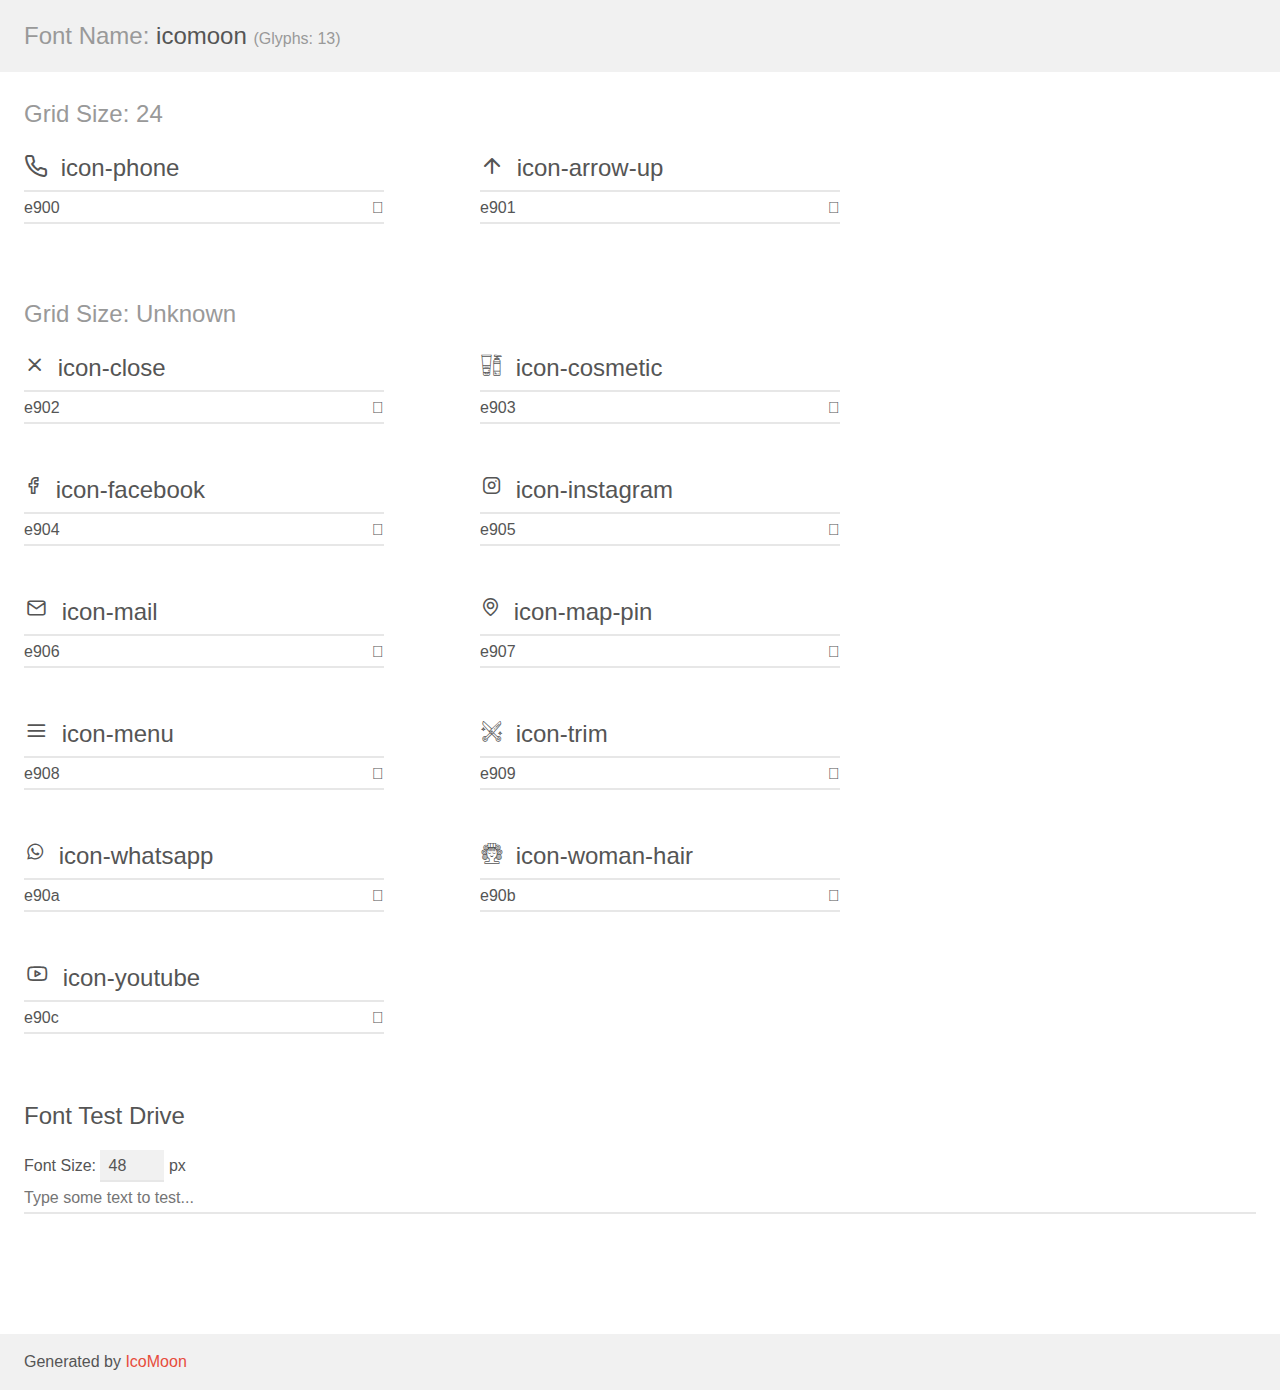
<file: assets/fonts/demo.html>
<!doctype html>
<html>
<head>
    <meta charset="utf-8">
    <title>IcoMoon Demo</title>
    <meta name="description" content="An Icon Font Generated By IcoMoon.io">
    <meta name="viewport" content="width=device-width, initial-scale=1">
    <link rel="stylesheet" href="demo-files/demo.css">
    <link rel="stylesheet" href="style.css"></head>
<body>
    <div class="bgc1 clearfix">
        <h1 class="mhmm mvm"><span class="fgc1">Font Name:</span> icomoon <small class="fgc1">(Glyphs:&nbsp;13)</small></h1>
    </div>
    <div class="clearfix mhl ptl">
        <h1 class="mvm mtn fgc1">Grid Size: 24</h1>
        <div class="glyph fs1">
            <div class="clearfix bshadow0 pbs">
                <span class="icon-phone"></span>
                <span class="mls"> icon-phone</span>
            </div>
            <fieldset class="fs0 size1of1 clearfix hidden-false">
                <input type="text" readonly value="e900" class="unit size1of2" />
                <input type="text" maxlength="1" readonly value="&#xe900;" class="unitRight size1of2 talign-right" />
            </fieldset>
            <div class="fs0 bshadow0 clearfix hidden-true">
                <span class="unit pvs fgc1">liga: </span>
                <input type="text" readonly value="" class="liga unitRight" />
            </div>
        </div>
        <div class="glyph fs1">
            <div class="clearfix bshadow0 pbs">
                <span class="icon-arrow-up"></span>
                <span class="mls"> icon-arrow-up</span>
            </div>
            <fieldset class="fs0 size1of1 clearfix hidden-false">
                <input type="text" readonly value="e901" class="unit size1of2" />
                <input type="text" maxlength="1" readonly value="&#xe901;" class="unitRight size1of2 talign-right" />
            </fieldset>
            <div class="fs0 bshadow0 clearfix hidden-true">
                <span class="unit pvs fgc1">liga: </span>
                <input type="text" readonly value="" class="liga unitRight" />
            </div>
        </div>
    </div>
    <div class="clearfix mhl ptl">
        <h1 class="mvm mtn fgc1">Grid Size: Unknown</h1>
        <div class="glyph fs2">
            <div class="clearfix bshadow0 pbs">
                <span class="icon-close"></span>
                <span class="mls"> icon-close</span>
            </div>
            <fieldset class="fs0 size1of1 clearfix hidden-false">
                <input type="text" readonly value="e902" class="unit size1of2" />
                <input type="text" maxlength="1" readonly value="&#xe902;" class="unitRight size1of2 talign-right" />
            </fieldset>
            <div class="fs0 bshadow0 clearfix hidden-true">
                <span class="unit pvs fgc1">liga: </span>
                <input type="text" readonly value="" class="liga unitRight" />
            </div>
        </div>
        <div class="glyph fs2">
            <div class="clearfix bshadow0 pbs">
                <span class="icon-cosmetic"></span>
                <span class="mls"> icon-cosmetic</span>
            </div>
            <fieldset class="fs0 size1of1 clearfix hidden-false">
                <input type="text" readonly value="e903" class="unit size1of2" />
                <input type="text" maxlength="1" readonly value="&#xe903;" class="unitRight size1of2 talign-right" />
            </fieldset>
            <div class="fs0 bshadow0 clearfix hidden-true">
                <span class="unit pvs fgc1">liga: </span>
                <input type="text" readonly value="" class="liga unitRight" />
            </div>
        </div>
        <div class="glyph fs2">
            <div class="clearfix bshadow0 pbs">
                <span class="icon-facebook"></span>
                <span class="mls"> icon-facebook</span>
            </div>
            <fieldset class="fs0 size1of1 clearfix hidden-false">
                <input type="text" readonly value="e904" class="unit size1of2" />
                <input type="text" maxlength="1" readonly value="&#xe904;" class="unitRight size1of2 talign-right" />
            </fieldset>
            <div class="fs0 bshadow0 clearfix hidden-true">
                <span class="unit pvs fgc1">liga: </span>
                <input type="text" readonly value="" class="liga unitRight" />
            </div>
        </div>
        <div class="glyph fs2">
            <div class="clearfix bshadow0 pbs">
                <span class="icon-instagram"></span>
                <span class="mls"> icon-instagram</span>
            </div>
            <fieldset class="fs0 size1of1 clearfix hidden-false">
                <input type="text" readonly value="e905" class="unit size1of2" />
                <input type="text" maxlength="1" readonly value="&#xe905;" class="unitRight size1of2 talign-right" />
            </fieldset>
            <div class="fs0 bshadow0 clearfix hidden-true">
                <span class="unit pvs fgc1">liga: </span>
                <input type="text" readonly value="" class="liga unitRight" />
            </div>
        </div>
        <div class="glyph fs2">
            <div class="clearfix bshadow0 pbs">
                <span class="icon-mail"></span>
                <span class="mls"> icon-mail</span>
            </div>
            <fieldset class="fs0 size1of1 clearfix hidden-false">
                <input type="text" readonly value="e906" class="unit size1of2" />
                <input type="text" maxlength="1" readonly value="&#xe906;" class="unitRight size1of2 talign-right" />
            </fieldset>
            <div class="fs0 bshadow0 clearfix hidden-true">
                <span class="unit pvs fgc1">liga: </span>
                <input type="text" readonly value="" class="liga unitRight" />
            </div>
        </div>
        <div class="glyph fs2">
            <div class="clearfix bshadow0 pbs">
                <span class="icon-map-pin"></span>
                <span class="mls"> icon-map-pin</span>
            </div>
            <fieldset class="fs0 size1of1 clearfix hidden-false">
                <input type="text" readonly value="e907" class="unit size1of2" />
                <input type="text" maxlength="1" readonly value="&#xe907;" class="unitRight size1of2 talign-right" />
            </fieldset>
            <div class="fs0 bshadow0 clearfix hidden-true">
                <span class="unit pvs fgc1">liga: </span>
                <input type="text" readonly value="" class="liga unitRight" />
            </div>
        </div>
        <div class="glyph fs2">
            <div class="clearfix bshadow0 pbs">
                <span class="icon-menu"></span>
                <span class="mls"> icon-menu</span>
            </div>
            <fieldset class="fs0 size1of1 clearfix hidden-false">
                <input type="text" readonly value="e908" class="unit size1of2" />
                <input type="text" maxlength="1" readonly value="&#xe908;" class="unitRight size1of2 talign-right" />
            </fieldset>
            <div class="fs0 bshadow0 clearfix hidden-true">
                <span class="unit pvs fgc1">liga: </span>
                <input type="text" readonly value="" class="liga unitRight" />
            </div>
        </div>
        <div class="glyph fs2">
            <div class="clearfix bshadow0 pbs">
                <span class="icon-trim"></span>
                <span class="mls"> icon-trim</span>
            </div>
            <fieldset class="fs0 size1of1 clearfix hidden-false">
                <input type="text" readonly value="e909" class="unit size1of2" />
                <input type="text" maxlength="1" readonly value="&#xe909;" class="unitRight size1of2 talign-right" />
            </fieldset>
            <div class="fs0 bshadow0 clearfix hidden-true">
                <span class="unit pvs fgc1">liga: </span>
                <input type="text" readonly value="" class="liga unitRight" />
            </div>
        </div>
        <div class="glyph fs2">
            <div class="clearfix bshadow0 pbs">
                <span class="icon-whatsapp"></span>
                <span class="mls"> icon-whatsapp</span>
            </div>
            <fieldset class="fs0 size1of1 clearfix hidden-false">
                <input type="text" readonly value="e90a" class="unit size1of2" />
                <input type="text" maxlength="1" readonly value="&#xe90a;" class="unitRight size1of2 talign-right" />
            </fieldset>
            <div class="fs0 bshadow0 clearfix hidden-true">
                <span class="unit pvs fgc1">liga: </span>
                <input type="text" readonly value="" class="liga unitRight" />
            </div>
        </div>
        <div class="glyph fs2">
            <div class="clearfix bshadow0 pbs">
                <span class="icon-woman-hair"></span>
                <span class="mls"> icon-woman-hair</span>
            </div>
            <fieldset class="fs0 size1of1 clearfix hidden-false">
                <input type="text" readonly value="e90b" class="unit size1of2" />
                <input type="text" maxlength="1" readonly value="&#xe90b;" class="unitRight size1of2 talign-right" />
            </fieldset>
            <div class="fs0 bshadow0 clearfix hidden-true">
                <span class="unit pvs fgc1">liga: </span>
                <input type="text" readonly value="" class="liga unitRight" />
            </div>
        </div>
        <div class="glyph fs2">
            <div class="clearfix bshadow0 pbs">
                <span class="icon-youtube"></span>
                <span class="mls"> icon-youtube</span>
            </div>
            <fieldset class="fs0 size1of1 clearfix hidden-false">
                <input type="text" readonly value="e90c" class="unit size1of2" />
                <input type="text" maxlength="1" readonly value="&#xe90c;" class="unitRight size1of2 talign-right" />
            </fieldset>
            <div class="fs0 bshadow0 clearfix hidden-true">
                <span class="unit pvs fgc1">liga: </span>
                <input type="text" readonly value="" class="liga unitRight" />
            </div>
        </div>
    </div>

    <!--[if gt IE 8]><!-->
    <div class="mhl clearfix mbl">
        <h1>Font Test Drive</h1>
        <label>
            Font Size: <input id="fontSize" type="number" class="textbox0 mbm"
            min="8" value="48" />
            px
        </label>
        <input id="testText" type="text" class="phl size1of1 mvl"
        placeholder="Type some text to test..." value=""/>
        <div id="testDrive" class="icon-" style="font-family: icomoon">&nbsp;
        </div>
    </div>
    <!--<![endif]-->
    <div class="bgc1 clearfix">
        <p class="mhl">Generated by <a href="https://icomoon.io/app">IcoMoon</a></p>
    </div>

    <script src="demo-files/demo.js"></script>
</body>
</html>
</file>
<file: assets/fonts/demo-files/demo.css>
body {
  padding: 0;
  margin: 0;
  font-family: sans-serif;
  font-size: 1em;
  line-height: 1.5;
  color: #555;
  background: #fff;
}
h1 {
  font-size: 1.5em;
  font-weight: normal;
}
small {
  font-size: .66666667em;
}
a {
  color: #e74c3c;
  text-decoration: none;
}
a:hover, a:focus {
  box-shadow: 0 1px #e74c3c;
}
.bshadow0, input {
  box-shadow: inset 0 -2px #e7e7e7;
}
input:hover {
  box-shadow: inset 0 -2px #ccc;
}
input, fieldset {
  font-family: sans-serif;
  font-size: 1em;
  margin: 0;
  padding: 0;
  border: 0;
}
input {
  color: inherit;
  line-height: 1.5;
  height: 1.5em;
  padding: .25em 0;
}
input:focus {
  outline: none;
  box-shadow: inset 0 -2px #449fdb;
}
.glyph {
  font-size: 16px;
  width: 15em;
  padding-bottom: 1em;
  margin-right: 4em;
  margin-bottom: 1em;
  float: left;
  overflow: hidden;
}
.liga {
  width: 80%;
  width: calc(100% - 2.5em);
}
.talign-right {
  text-align: right;
}
.talign-center {
  text-align: center;
}
.bgc1 {
  background: #f1f1f1;
}
.fgc1 {
  color: #999;
}
.fgc0 {
  color: #000;
}
p {
  margin-top: 1em;
  margin-bottom: 1em;
}
.mvm {
  margin-top: .75em;
  margin-bottom: .75em;
}
.mtn {
  margin-top: 0;
}
.mtl, .mal {
  margin-top: 1.5em;
}
.mbl, .mal {
  margin-bottom: 1.5em;
}
.mal, .mhl {
  margin-left: 1.5em;
  margin-right: 1.5em;
}
.mhmm {
  margin-left: 1em;
  margin-right: 1em;
}
.mls {
  margin-left: .25em;
}
.ptl {
  padding-top: 1.5em;
}
.pbs, .pvs {
  padding-bottom: .25em;
}
.pvs, .pts {
  padding-top: .25em;
}
.unit {
  float: left;
}
.unitRight {
  float: right;
}
.size1of2 {
  width: 50%;
}
.size1of1 {
  width: 100%;
}
.clearfix:before, .clearfix:after {
  content: " ";
  display: table;
}
.clearfix:after {
  clear: both;
}
.hidden-true {
  display: none;
}
.textbox0 {
  width: 3em;
  background: #f1f1f1;
  padding: .25em .5em;
  line-height: 1.5;
  height: 1.5em;
}
#testDrive {
  display: block;
  padding-top: 24px;
  line-height: 1.5;
}
.fs0 {
  font-size: 16px;
}
.fs1 {
  font-size: 24px;
}
.fs2 {
  font-size: 24px;
}
</file>
<file: assets/fonts/style.css>
@font-face {
  font-family: 'icomoon';
  src:  url('fonts/icomoon.eot?j1pj00');
  src:  url('fonts/icomoon.eot?j1pj00#iefix') format('embedded-opentype'),
    url('fonts/icomoon.ttf?j1pj00') format('truetype'),
    url('fonts/icomoon.woff?j1pj00') format('woff'),
    url('fonts/icomoon.svg?j1pj00#icomoon') format('svg');
  font-weight: normal;
  font-style: normal;
  font-display: block;
}

[class^="icon-"], [class*=" icon-"] {
  /* use !important to prevent issues with browser extensions that change fonts */
  font-family: 'icomoon' !important;
  speak: never;
  font-style: normal;
  font-weight: normal;
  font-variant: normal;
  text-transform: none;
  line-height: 1;

  /* Better Font Rendering =========== */
  -webkit-font-smoothing: antialiased;
  -moz-osx-font-smoothing: grayscale;
}

.icon-phone:before {
  content: "\e900";
}
.icon-arrow-up:before {
  content: "\e901";
}
.icon-close:before {
  content: "\e902";
}
.icon-cosmetic:before {
  content: "\e903";
}
.icon-facebook:before {
  content: "\e904";
}
.icon-instagram:before {
  content: "\e905";
}
.icon-mail:before {
  content: "\e906";
}
.icon-map-pin:before {
  content: "\e907";
}
.icon-menu:before {
  content: "\e908";
}
.icon-trim:before {
  content: "\e909";
}
.icon-whatsapp:before {
  content: "\e90a";
}
.icon-woman-hair:before {
  content: "\e90b";
}
.icon-youtube:before {
  content: "\e90c";
}
</file>
